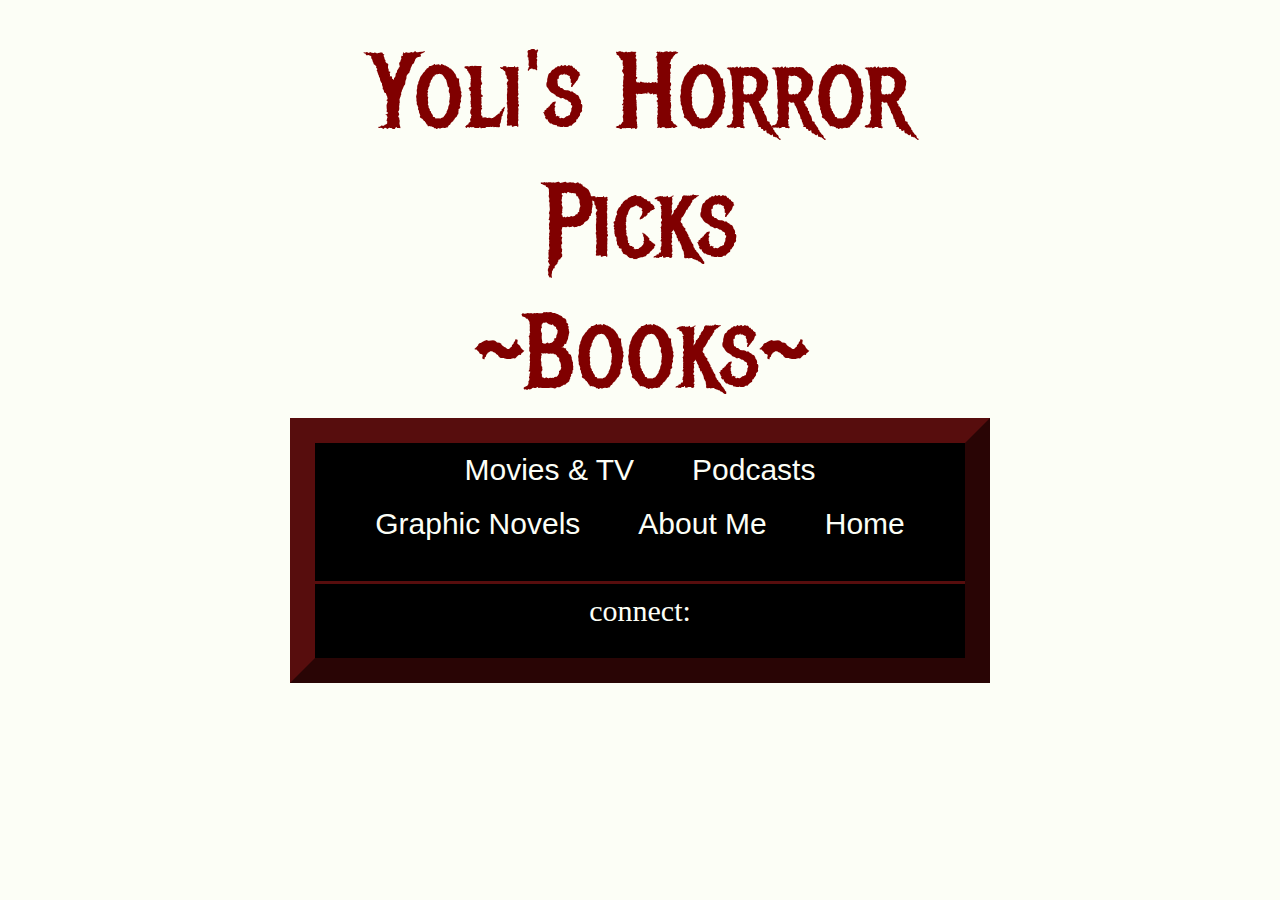
<file: final-project/books.html>
<!DOCTYPE html>
<html lang="en">

<head>
    <link rel="stylesheet" href="style.css">
    <meta charset="UTF-8">
    <meta name="viewport" content="width=device-width, initial-scale=1.0">
    <title>Joli's Final Project</title>
    <link href='https://fonts.googleapis.com/css?family=Metal Mania' rel='stylesheet'>
    <!-- Add icon library -->
    <link rel="stylesheet" href="https://cdnjs.cloudflare.com/ajax/libs/font-awesome/4.7.0/css/font-awesome.min.css">
    <!-- Add font awesome icons-->
</head>
<!--This is the body-->

<body>
    <div>
        <h2 class="header-one"><strong>Yoli's Horror Picks</strong>
            <br> ~Books~
        </h2>
    </div>
    <div class="myDiv">
        <!--This is another div-->
        <div class="button-names">
            <a href="moviesandtv.html" class="button-1">Movies & TV</a>
            <a href="podcasts.html" class="button-2">Podcasts</a>
            <a href="graphicnovels.html" class="button-3">Graphic Novels</a>
            <a href="aboutme.html" class="button-4">About Me</a>
            <a href="index.html" class="button-5">Home</a>
        </div>
        <p class="paragraph"> connect:</p>

</body>

</html>
</file>
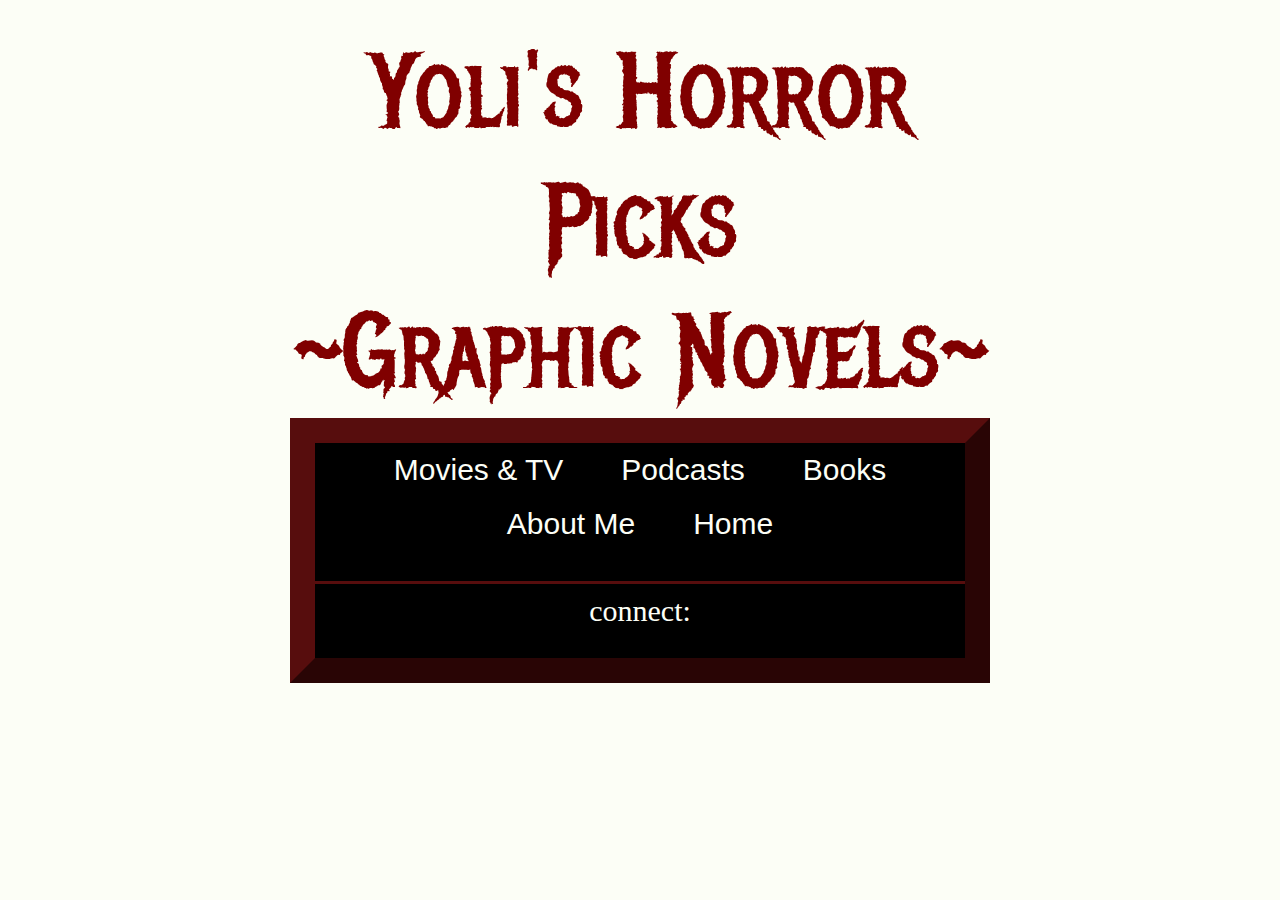
<file: final-project/graphicnovels.html>
<!DOCTYPE html>
<html lang="en">

<head>
    <link rel="stylesheet" href="style.css">
    <meta charset="UTF-8">
    <meta name="viewport" content="width=device-width, initial-scale=1.0">
    <title>Joli's Final Project</title>
    <link href='https://fonts.googleapis.com/css?family=Metal Mania' rel='stylesheet'>
    <!-- Add icon library -->
    <link rel="stylesheet" href="https://cdnjs.cloudflare.com/ajax/libs/font-awesome/4.7.0/css/font-awesome.min.css">
    <!-- Add font awesome icons-->
</head>
<!--This is the body-->

<body>
    <div>
        <h2 class="header-one"><strong>Yoli's Horror Picks</strong>
            <br> ~Graphic Novels~
        </h2>
    </div>
    <div class="myDiv">
        <!--This is another div-->
        <div class="button-names">
            <a href="moviesandtv.html" class="button-1">Movies & TV</a>
            <a href="podcasts.html" class="button-2">Podcasts</a>
            <a href="books.html" class="button-3">Books</a>
            <a href="aboutme.html" class="button-4">About Me</a>
            <a href="index.html" class="button-5">Home</a>
        </div>
        <p class="paragraph"> connect:</p>

</body>

</html>
</file>
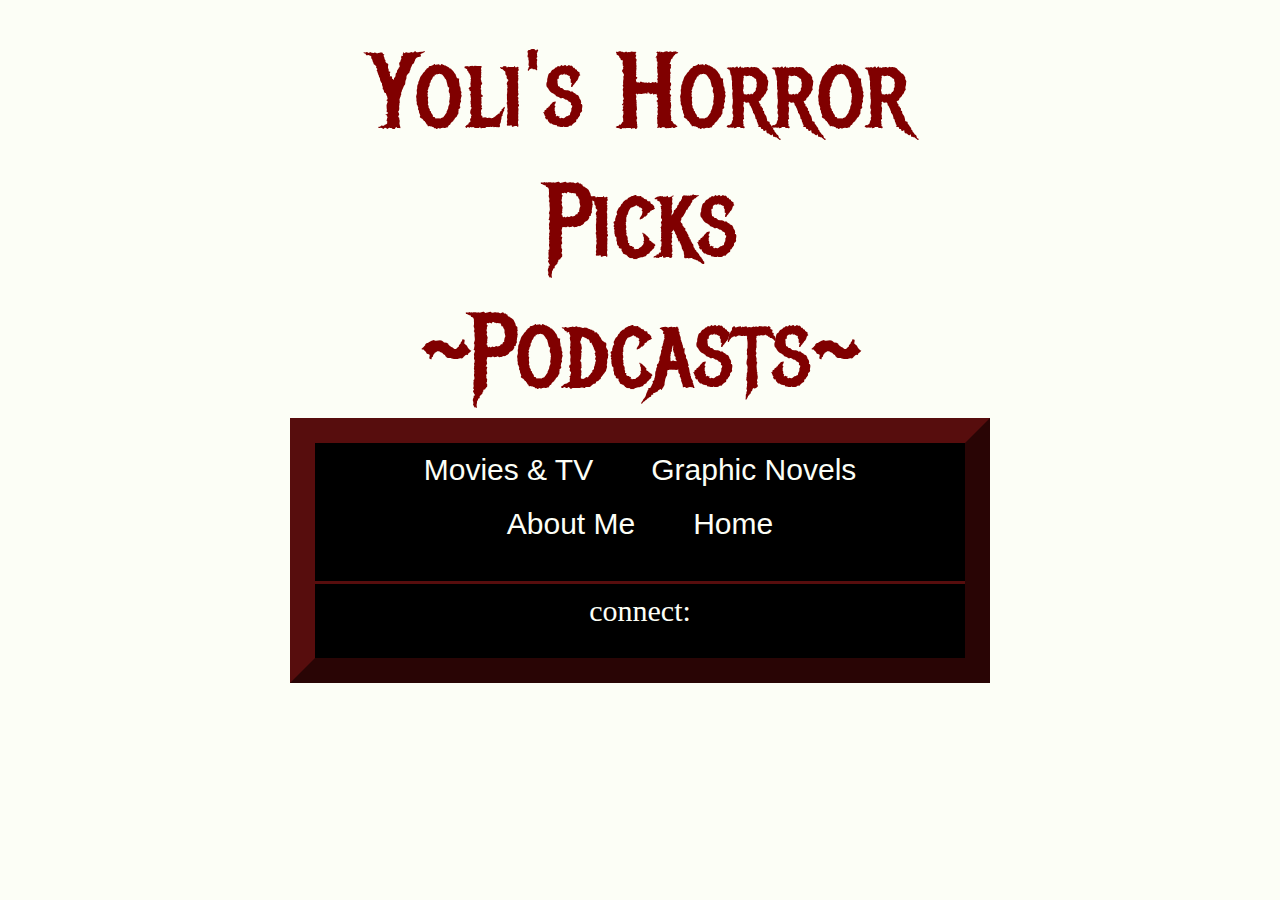
<file: final-project/podcasts.html>
<!DOCTYPE html>
<html lang="en">

<head>
    <link rel="stylesheet" href="style.css">
    <meta charset="UTF-8">
    <meta name="viewport" content="width=device-width, initial-scale=1.0">
    <title>Joli's Final Project</title>
    <link href='https://fonts.googleapis.com/css?family=Metal Mania' rel='stylesheet'>
    <!-- Add icon library -->
    <link rel="stylesheet" href="https://cdnjs.cloudflare.com/ajax/libs/font-awesome/4.7.0/css/font-awesome.min.css">
    <!-- Add font awesome icons-->
</head>
<!--This is the body-->

<body>
    <div>
        <h2 class="header-one"><strong>Yoli's Horror Picks</strong>
            <br> ~Podcasts~
        </h2>
    </div>
    <div class="myDiv">
        <!--This is another div-->
        <div class="button-names">
            <a href="moviesandtv.html" class="button-1">Movies & TV</a>
            <a href="graphicnovels.html" class="button-3">Graphic Novels</a>
            <a href="aboutme.html" class="button-4">About Me</a>
            <a href=" index.html" class="button-5">Home</a>
        </div>
        <p class="paragraph"> connect:</p>

</body>

</html>
</file>
<file: final-project/style.css>
.about-box {
    word-wrap: normal;
    text-overflow: initial;
}

a:link,
a:visited {
    font-family: 'Gill Sans', 'Gill Sans MT', Calibri, 'Trebuchet MS', sans-serif;
    display: inline-block;
    padding: 10px 20px;
    text-align: center;
    text-decoration: none;
    color: #FCFEF6;
    background-color: black;
    border-radius: 6px;
    transition: 0.3s;
    flex-grow: 5;
    /* default 0 */
}

.article-image {
    width: 250px;
    float: right;
    margin-left: 13px;
}

.article-text {
    width: 700px;
    text-align: justify;
}

body {
    background-color: #FCFEF6;
    display: flex;
    flex-direction: column;
    align-items: center;
    font-family: 'Courier', sans-serif;
    700px;
}

.button-names {
    font-size: 30px;
    700px;
}

.gallery {
    margin: 5px;
    border: 1px solid #ccc;
    float: left;
    width: 180px;
}

.gallery:hover {
    border: 1px solid #777;
}

.header-one {
    margin: 0;
    padding-top: 20px;
    font-family: 'Metal Mania';
    font-weight: 300;
    font-size: 200%;
    color: maroon;
    font-size: 105px;
    text-align: center;
    width: 700px;
}

img {
    max-width: 100%;
    height: auto;
    object-fit: contain;
    width: 700px;
}

.myDiv {
    border: 25px outset rgba(161, 24, 24, 0.542);
    background-color: black;
    ;
    font-size: 20px;
    text-align: center;
    width: 650px;
}

.paragraph {
    font-size: 1.5em;
    padding-bottom: 10px;
    color: #FCFEF6;
    font-family: cursive;
    padding-top: 10px;
    padding-right: 20px;
    padding-bottom: 0px;
    padding-left: 20px;
    border-top: solid rgba(161, 24, 24, 0.542) 3px;

}

.quote-border {
    width: 700px;
}

.sub-header {
    font-family: 'Gill Sans', 'Gill Sans MT', Calibri, 'Trebuchet MS', sans-serif font-size: 40px;
    text-align: center;
    padding-left: 50px;
    padding-right: 50px;
    padding-top: none;
}
</file>
